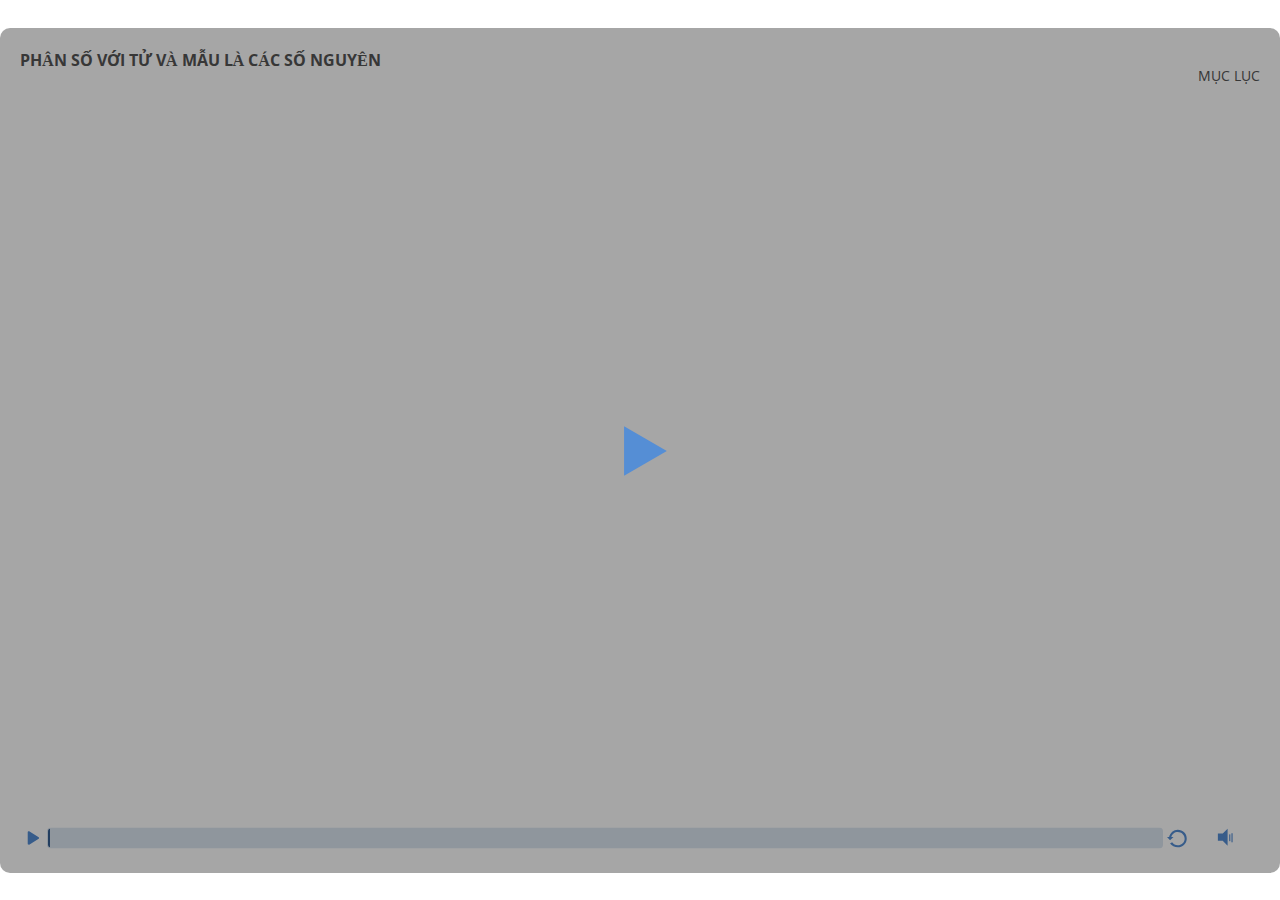
<file: index.html>
﻿<!doctype html>
<html lang="en-US">
<head>
  <meta charset="utf-8">
  <!-- Created using Storyline 360 - http://www.articulate.com  -->
  <!-- version: 3.71.29339.0 -->
  <title>PH&#194;N S&#7888; V&#7898;I T&#7916; V&#192; M&#7850;U L&#192; C&#193;C S&#7888; NGUY&#202;N</title>
  <meta http-equiv="x-ua-compatible" content="IE=edge"/>
  <meta name="viewport" content="width=device-width,initial-scale=1,user-scalable=no,shrink-to-fit=no,minimal-ui"/>
  <meta name="apple-mobile-web-app-capable" content="yes"/>
  <style>
    html, body { height: 100%; padding: 0; margin: 0 }
    #app { height: 100%; width: 100%; }
  </style>

  <script>
    window.DS = {};
    window.globals = {
      DATA_PATH_BASE: '',
      HAS_FRAME: true,
      HAS_SLIDE: true,

      lmsPresent: false,
      tinCanPresent: false,
      cmi5Present: false,
      aoSupport: false,
      scale: 'show all',
      captureRc: false,
      browserSize: 'fullscreen',
      bgColor: '#FFFFFF',
      features: 'AccessibleVideo,ConnectionMessages,FullScreenToggle,InsertSvgPicture,LayerPresentAsDialog,MultipleQuizTracking,UpdatedScrollingPanels,UpdatedThemeEditor',
      themeName: 'classic',
      preloaderColor: '#FFFFFF',
      suppressAnalytics: false,
      productChannel: 'stable',
      publishSource: 'storyline',
      aid: 'aid|6cc9507e-03ee-4b0c-bb9c-5612d7d1c317',
      cid: '1def69e9-7ca8-4026-b451-7a560873b1da',
      playerVersion: '3.71.29339.0',
      publishTimestamp: '2023-02-04T02:11:13.2882685Z',
      maxIosVideoElements: 10,
      connectionSettings: { },

      
      parseParams: function(qs) {
        if (window.globals.parsedParams != null) {
          return window.globals.parsedParams;
        }
        qs = (qs || window.location.search.substr(1)).split('+').join(' ');
        var params = {},
            tokens,
            re = /[?&]?([^=]+)=([^&]*)/g;

        while (tokens = re.exec(qs)) {
          params[decodeURIComponent(tokens[1]).trim()] =
            decodeURIComponent(tokens[2]).trim();
        }
        window.globals.parsedParams = params;
        return params;
      }

    };
  </script>
  <script>
    var isIe11 = ('ActiveXObject' in window || window.MSBlobBuilder != null)
      && window.msCrypto != null && !window.ActiveXObject;
    if (isIe11) {
      window.globals.unsupportedBrowser = true;
      document.write(atob('[base64]'));
    }
  </script>
  
  <script>window.THREE = { };</script>
  
</head>
<body style="background: #FFFFFF" class="cs-HTML theme-classic">
  <!-- 360 -->
  <script>!function(e){var i=/iPhone/i,o=/iPod/i,n=/iPad/i,t=/(?=.*\bAndroid\b)(?=.*\bMobile\b)/i,d=/Android/i,s=/(?=.*\bAndroid\b)(?=.*\bSD4930UR\b)/i,b=/(?=.*\bAndroid\b)(?=.*\b(?:KFOT|KFTT|KFJWI|KFJWA|KFSOWI|KFTHWI|KFTHWA|KFAPWI|KFAPWA|KFARWI|KFASWI|KFSAWI|KFSAWA)\b)/i,r=/IEMobile/i,h=/(?=.*\bWindows\b)(?=.*\bARM\b)/i,a=/BlackBerry/i,l=/BB10/i,p=/Opera Mini/i,f=/(CriOS|Chrome)(?=.*\bMobile\b)/i,u=/(?=.*\bFirefox\b)(?=.*\bMobile\b)/i,c=new RegExp("(?:Nexus 7|BNTV250|Kindle Fire|Silk|GT-P1000)","i"),w=function(e,i){return e.test(i)},A=function(e){var A=e||navigator.userAgent,v=A.split("[FBAN");if(void 0!==v[1]&&(A=v[0]),this.apple={phone:w(i,A),ipod:w(o,A),tablet:!w(i,A)&&w(n,A),device:w(i,A)||w(o,A)||w(n,A)},this.amazon={phone:w(s,A),tablet:!w(s,A)&&w(b,A),device:w(s,A)||w(b,A)},this.android={phone:w(s,A)||w(t,A),tablet:!w(s,A)&&!w(t,A)&&(w(b,A)||w(d,A)),device:w(s,A)||w(b,A)||w(t,A)||w(d,A)},this.windows={phone:w(r,A),tablet:w(h,A),device:w(r,A)||w(h,A)},this.other={blackberry:w(a,A),blackberry10:w(l,A),opera:w(p,A),firefox:w(u,A),chrome:w(f,A),device:w(a,A)||w(l,A)||w(p,A)||w(u,A)||w(f,A)},this.seven_inch=w(c,A),this.any=this.apple.device||this.android.device||this.windows.device||this.other.device||this.seven_inch,this.phone=this.apple.phone||this.android.phone||this.windows.phone,this.tablet=this.apple.tablet||this.android.tablet||this.windows.tablet,"undefined"==typeof window)return this},v=function(){var e=new A;return e.Class=A,e};"undefined"!=typeof module&&module.exports&&"undefined"==typeof window?module.exports=A:"undefined"!=typeof module&&module.exports&&"undefined"!=typeof window?module.exports=v():"function"==typeof define&&define.amd?define("isMobile",[],e.isMobile=v()):e.isMobile=v()}(this);
    window.isMobile.apple.tablet = window.isMobile.apple.tablet ||
      (navigator.platform === 'MacIntel' && navigator.maxTouchPoints > 1);
    window.isMobile.apple.device = window.isMobile.apple.device || window.isMobile.apple.tablet;
    window.isMobile.tablet = window.isMobile.tablet || window.isMobile.apple.tablet;
    window.isMobile.any = window.isMobile.any || window.isMobile.apple.tablet;
  </script>

  <div id="focus-sink" tabindex="-1"></div>

  <div id="preso"></div>
  <script>
    (function() {

      var classTypes = [ 'desktop', 'mobile', 'phone', 'tablet' ];

      var addDeviceClasses = function(prefix, testObj) {
        var curr, i;
        for (i = 0; i < classTypes.length; i++) {
          curr = classTypes[i];
          if (testObj[curr]) {
            document.body.classList.add(prefix + curr);
          }
        }
      };

      var params = window.globals.parseParams(),
          isDevicePreview = params.devicepreview === '1',
          isPhoneOverride = params.deviceType === 'phone' || (isDevicePreview && params.phone == '1'),
          isTabletOverride = (params.deviceType === 'tablet' || isDevicePreview) && !isPhoneOverride,
          isMobileOverride = isPhoneOverride || isTabletOverride;

      var deviceView = {
        desktop: !window.isMobile.any && !isMobileOverride,
        mobile: window.isMobile.any || isMobileOverride,
        phone: isPhoneOverride || (window.isMobile.phone && !isTabletOverride),
        tablet: isTabletOverride || window.isMobile.tablet
      };

      window.globals.deviceView = deviceView;
      window.isMobile.desktop = !window.isMobile.any;
      window.isMobile.mobile = window.isMobile.any;

      addDeviceClasses('view-', deviceView);

    })();
  </script>
  
  <script src='story_content/user.js' type=text/javascript></script>
  <div class="slide-loader"></div>

  <script>
    if (window.globals.deviceView.isMobile) { var doc = document, loader = doc.body.querySelector('.slide-loader'); [ 1, 2, 3 ].forEach(function(n) { var d = doc.createElement('div'); d.style.backgroundColor = window.globals.preloaderColor; d.classList.add('mobile-loader-dot'); d.classList.add('dot' + n); loader.appendChild(d); }); }
  </script>

  <div class="mobile-load-title-overlay" style="display: none">
    <div class="mobile-load-title">PH&#194;N S&#7888; V&#7898;I T&#7916; V&#192; M&#7850;U L&#192; C&#193;C S&#7888; NGUY&#202;N</div>
  </div>

  <div class="mobile-chrome-warning"></div>

  
<style>
  .warn-connection-dialog {
    display: none;
    background: transparent;
    pointer-events: none;
    position: fixed;
    left: 0;
    top: 0;
    width: 100%;
    height: 100%;
    z-index: 999;
  }

  .warn-connection-content {
    border-radius: 4px;
    background: white;
    border: 1px solid #E7E7E7;
    color: #333333;
    box-shadow: 0 2px 4px rgba(0, 0, 0, 0.25);
    transition: all 150ms ease-out;
    position: absolute;
    white-space: nowrap;
  }

  .view-phone.is-landscape .warn-connection-content {
    left: 23px;
    bottom: 23px;
  }

  .view-tablet.is-landscape .warn-connection-content {
    left: 50%;
    top: 20px;
    transform: translateX(-50%);
  }

  .is-portrait .warn-connection-content {
    transform: translate(-50%, calc(-100% - 15px));
  }

  .warn-connection-content p {
    display: inline-block;
    margin: 0 8px 0 0;
    line-height: 33px;
    font-size: 11px;
  }

  .warn-connection-content svg {
    position: relative;
    vertical-align: middle;
    margin: 0 2px 2px 8px;
  }

  .view-desktop .warn-connection-content {
    left: 1.5em;
    bottom: 1.5em;
  }

  .view-desktop .warn-connection-content p {
    font-size: 1.1em;
  }

  .is-offline .warn-connection-dialog {
    display: block;
  }

  .is-offline .cs-panel * {
    pointer-events: none !important;
  }

  .is-offline .cs-panel {
    pointer-events: all !important;
  }

  .is-offline #nav-controls * {
    pointer-events: none !important;
  }

  .is-offline #nav-controls {
    pointer-events: all !important;
  }
</style>

<div class="warn-connection-dialog">
  <div class="warn-connection-content">
    <svg width="17" height="15" viewBox="0 0 17 15" xmlns="http://www.w3.org/2000/svg">
      <path fill="#8F0000" stroke="white" d="M16.07,12.98 L15.88,12.23 L9.51,1.21 C8.97,0.26,7.6,0.26,7.06,1.21 L0.69,12.23 C0.15,13.16,0.81,14.36,1.91,14.36 H14.65 C15.47,14.36,16.05,13.7,16.07,12.98 Z"/>
      <path fill="white" stroke="white" d="M8.58,5.5 C8.35,5.28,8.5,5.35,8.21,5.32 C8.09,5.35,7.97,5.49,7.96,5.67 C7.97,5.79,7.98,5.92,7.98,6.04 L7.98,6.04 C7.99,6.17,8,6.31,8.01,6.43 L8.01,6.44 C8.03,6.92,8.06,7.41,8.09,7.9 L8.09,7.9 C8.12,8.39,8.14,8.88,8.17,9.37 C8.17,9.39,8.18,9.42,8.2,9.44 C8.23,9.46,8.25,9.47,8.28,9.47 C8.31,9.47,8.34,9.46,8.35,9.44 C8.37,9.43,8.38,9.4,8.39,9.35 L8.39,9.34 C8.39,9.24,8.4,9.15,8.4,9.05 L8.4,9.05 C8.41,8.96,8.41,8.86,8.42,8.75 C8.43,8.44,8.45,8.12,8.47,7.81 L8.47,7.81 C8.49,7.49,8.51,7.18,8.53,6.87 C8.55,6.46,8.56,6.05,8.59,5.64 L8.6,5.62 C8.6,5.57,8.59,5.53,8.58,5.5 L8.21,5.32 Z"/>
      <circle fill="white" stroke="white" cx="8.3" cy="11.35" r="0.3"/>
    </svg>
    <p>You are offline. Trying to reconnect...</p>
  </div>
</div>

<script>
  (function() {
    window.DS.connection = {
      warningShown: false,
      assets: {},
      loadingAssetGroup: false,
      retryDelay: 500
    };

    // @TODO this is POC code and can be cleaned up a bit more if we move forward
    // with the feature



    // The `window.globals.features` variable must be set in `webpack.dev.config` when testing locally - it is not enough
    // to have it in the data - but it must be set there as well.
    var useConnectionMessages = window.AbortController != null &&
      window.location.protocol != 'file:' &&
      window.globals.features.indexOf('ConnectionMessages') != -1;

    window.DS.connection.useConnectionMessages = useConnectionMessages

    var assetCount = 0;
    var checkLoadedId;
    var connectionSettings = window.globals.connectionSettings;

    if (useConnectionMessages && connectionSettings != null) {
      var contentEl = document.querySelector('.warn-connection-content');
      var messageEl = contentEl.querySelector('p')

      if (connectionSettings.useDarkTheme) {
        contentEl.style.borderColor = '#BABBBA';
        contentEl.style.backgroundColor = '#282828';
        contentEl.style.color = '#FFFFFF';
      }

      if (connectionSettings.message != null) {
        messageEl.textContent = window.decodeURIComponent(connectionSettings.message);
      }
    }

    function checkAssetsReady() {
      for (var i in DS.connection.assets) {
        if (!DS.connection.assets[i].success) {
          return false;
        }
      }
      return true;
    }

    function stopAssetGroup() {
      if (!useConnectionMessages) { return; }

      assetCount = 0;

      DS.connection.oldAssetGroup = DS.connection.assets;
      DS.connection.assets = {};
      DS.connection.loadingAssetGroup = false;
      clearInterval(checkLoadedId);
    }

    function startAssetGroup() {
      if (!useConnectionMessages) { return; }
      var ticks = 0;
      clearInterval(checkLoadedId);
      checkLoadedId = setInterval(function() {
        var loaded = 0;
        if (assetCount === 0 && loaded === 0) {
          clearInterval(checkLoadedId);
          return;
        }

        for (var i in DS.connection.assets) {
          if (DS.connection.assets[i].success) {
            loaded++;
          }
        }

        if (assetCount === loaded && checkAssetsReady()) {
          for (var i in DS.connection.assets) {
            if (DS.connection.assets[i].action) {
              DS.connection.assets[i].action();
            }
          }
          hideWarning();
          stopAssetGroup();
        }
      }, 100)
    }

    function requiredAsset(url, action, retry, type) {
      if (!useConnectionMessages) { return; }
      if (DS.connection.assets[url]) { return; }

      DS.connection.assets[url] = {
        success: false, action: action, retry: retry, type: type
      };
      assetCount = Object.keys(DS.connection.assets).length;
      if (!DS.connection.loadingAssetGroup) {
        startAssetGroup();
      }
      DS.connection.loadingAssetGroup = true;
    }

    function assetLoaded(url) {
      if (!useConnectionMessages) { return; }
      if (DS.connection.assets[url]) {
        DS.connection.assets[url].success = true;
      }
    }

    function assetFailed(url) {
      if (!useConnectionMessages) { return; }
      if (!DS.connection.assets[url]) {
        if (/\.js$/.test(url)) {
          setTimeout(function() {
            if (DS.connection.lastSlideLoaded != null) {
              DS.connection.lastSlideLoaded();
            }
          }, DS.connection.retryDelay);
        }
        return;
      }
      if (!DS.connection.warningShown) { showWarning(); }
      if (DS.connection.assets[url].retry) {
        setTimeout(function() {
          if (!DS.connection.assets[url].success) {
            DS.connection.assets[url].retry()
          }
        }, DS.connection.retryDelay);
      }
    }

    function hideWarning() {
      document.body.classList.remove('is-offline');
      DS.connection.warningShown = false;
    }
    DS.connection.hideWarning = hideWarning

    function showWarning(btn) {
      document.body.classList.add('is-offline')
      DS.connection.warningShown = true;
      updateWarningPosition();
    }

    function updateWarningPosition() {
      if (!DS.connection.warningShown) {
        return;
      }

      var isPortrait = document.body.classList.contains('is-portrait');
      var warningEl = document.querySelector('.warn-connection-content');

      if (isPortrait) {
        var slide = document.querySelector('.primary-slide');
        var slideRect = slide.getBoundingClientRect();

        warningEl.style.top = `${slideRect.top}px`
        warningEl.style.left = `${slideRect.left + slideRect.width / 2}px`
      } else {
        warningEl.style.top = null;
        warningEl.style.left = null;
      }

      window.requestAnimationFrame(updateWarningPosition);
    }

    // these will all be noops if the feature flag isn't set in
    // the data and `window.globals.features`
    DS.connection.requiredAsset = requiredAsset;
    DS.connection.assetLoaded = assetLoaded;
    DS.connection.assetFailed = assetFailed;
    DS.connection.stopAssetGroup = stopAssetGroup;
    DS.connection.startAssetGroup = startAssetGroup;
  })();
</script>


  <script>
    
    if (window.autoSpider && window.vInterfaceObject) {
      document.querySelector('.mobile-load-title-overlay').style.display = 'none';
    }
  </script>

  

  <link rel="stylesheet" href="html5/data/css/output.min.css" data-noprefix/>
</body>
<script src="html5/lib/scripts/bootstrapper.min.js"></script>
</html>
</file>
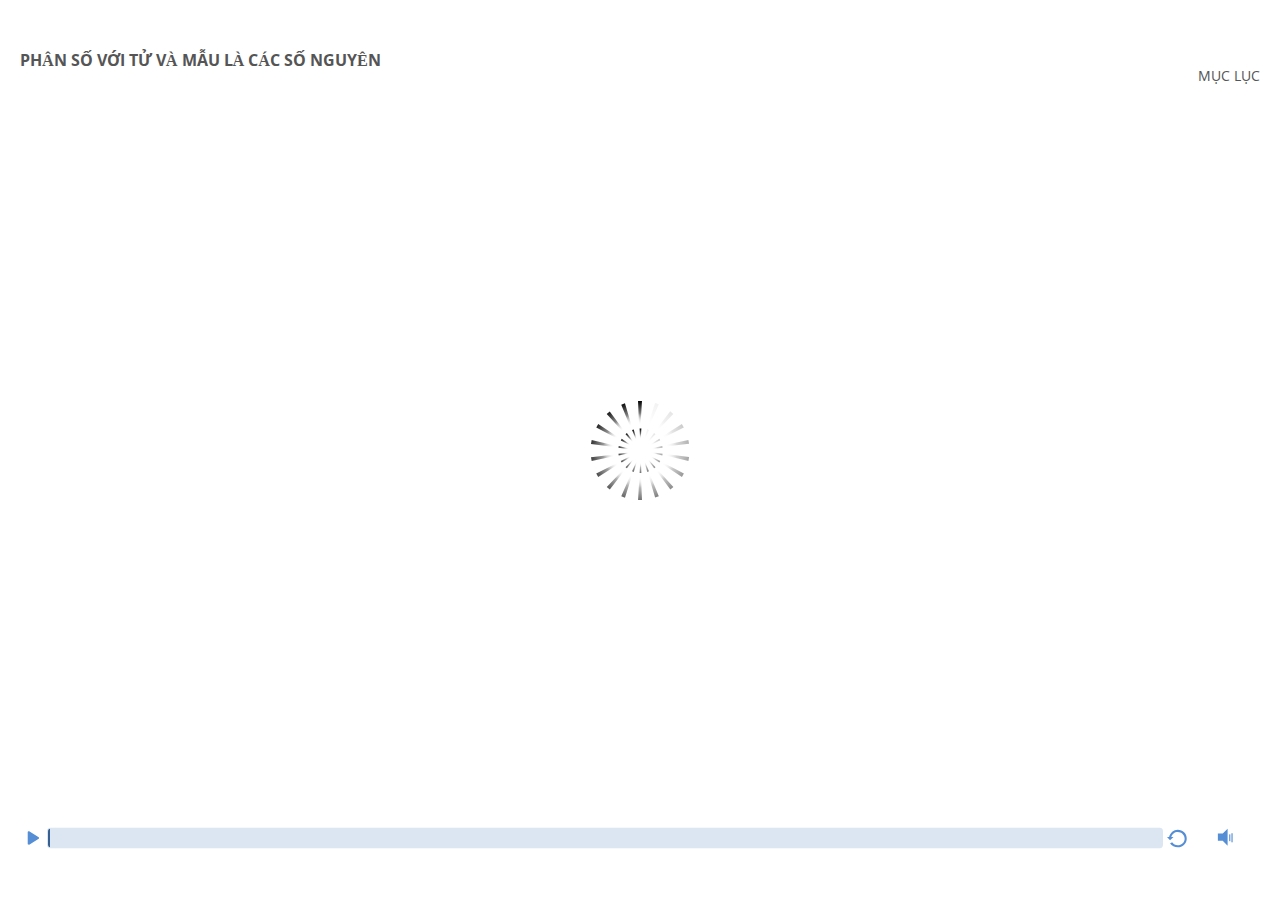
<file: index_lms.html>
<!doctype html>
<html lang="en-US">
<head>
  <meta charset="utf-8">
  <!-- Created using Storyline 360 - http://www.articulate.com  -->
  <!-- version: 3.71.29339.0 -->
  <title>PH&#194;N S&#7888; V&#7898;I T&#7916; V&#192; M&#7850;U L&#192; C&#193;C S&#7888; NGUY&#202;N</title>
  <meta http-equiv="x-ua-compatible" content="IE=edge"/>
  <meta name="viewport" content="width=device-width,initial-scale=1,user-scalable=no,shrink-to-fit=no,minimal-ui"/>
  <meta name="apple-mobile-web-app-capable" content="yes"/>
  <style>
    html, body { height: 100%; padding: 0; margin: 0 }
    #app { height: 100%; width: 100%; }
  </style>

  <script>
    window.DS = {};
    window.globals = {
      DATA_PATH_BASE: '',
      HAS_FRAME: true,
      HAS_SLIDE: true,

      lmsPresent: true,
      tinCanPresent: false,
      cmi5Present: false,
      aoSupport: false,
      scale: 'show all',
      captureRc: false,
      browserSize: 'fullscreen',
      bgColor: '#FFFFFF',
      features: 'AccessibleVideo,ConnectionMessages,FullScreenToggle,InsertSvgPicture,LayerPresentAsDialog,MultipleQuizTracking,UpdatedScrollingPanels,UpdatedThemeEditor',
      themeName: 'classic',
      preloaderColor: '#FFFFFF',
      suppressAnalytics: false,
      productChannel: 'stable',
      publishSource: 'storyline',
      aid: 'aid|6cc9507e-03ee-4b0c-bb9c-5612d7d1c317',
      cid: '1def69e9-7ca8-4026-b451-7a560873b1da',
      playerVersion: '3.71.29339.0',
      publishTimestamp: '2023-02-04T02:11:13.3391330Z',
      maxIosVideoElements: 10,
      connectionSettings: { },

      
      parseParams: function(qs) {
        if (window.globals.parsedParams != null) {
          return window.globals.parsedParams;
        }
        qs = (qs || window.location.search.substr(1)).split('+').join(' ');
        var params = {},
            tokens,
            re = /[?&]?([^=]+)=([^&]*)/g;

        while (tokens = re.exec(qs)) {
          params[decodeURIComponent(tokens[1]).trim()] =
            decodeURIComponent(tokens[2]).trim();
        }
        window.globals.parsedParams = params;
        return params;
      }

    };
  </script>
  <script>
    var isIe11 = ('ActiveXObject' in window || window.MSBlobBuilder != null)
      && window.msCrypto != null && !window.ActiveXObject;
    if (isIe11) {
      window.globals.unsupportedBrowser = true;
      document.write(atob('[base64]'));
    }
  </script>
  <script src="lms/scormdriver.js" charset="utf-8"></script>
  <script>window.THREE = { };</script>
  
</head>
<body style="background: #FFFFFF" class="cs-HTML theme-classic">
  <!-- 360 -->
  <script>!function(e){var i=/iPhone/i,o=/iPod/i,n=/iPad/i,t=/(?=.*\bAndroid\b)(?=.*\bMobile\b)/i,d=/Android/i,s=/(?=.*\bAndroid\b)(?=.*\bSD4930UR\b)/i,b=/(?=.*\bAndroid\b)(?=.*\b(?:KFOT|KFTT|KFJWI|KFJWA|KFSOWI|KFTHWI|KFTHWA|KFAPWI|KFAPWA|KFARWI|KFASWI|KFSAWI|KFSAWA)\b)/i,r=/IEMobile/i,h=/(?=.*\bWindows\b)(?=.*\bARM\b)/i,a=/BlackBerry/i,l=/BB10/i,p=/Opera Mini/i,f=/(CriOS|Chrome)(?=.*\bMobile\b)/i,u=/(?=.*\bFirefox\b)(?=.*\bMobile\b)/i,c=new RegExp("(?:Nexus 7|BNTV250|Kindle Fire|Silk|GT-P1000)","i"),w=function(e,i){return e.test(i)},A=function(e){var A=e||navigator.userAgent,v=A.split("[FBAN");if(void 0!==v[1]&&(A=v[0]),this.apple={phone:w(i,A),ipod:w(o,A),tablet:!w(i,A)&&w(n,A),device:w(i,A)||w(o,A)||w(n,A)},this.amazon={phone:w(s,A),tablet:!w(s,A)&&w(b,A),device:w(s,A)||w(b,A)},this.android={phone:w(s,A)||w(t,A),tablet:!w(s,A)&&!w(t,A)&&(w(b,A)||w(d,A)),device:w(s,A)||w(b,A)||w(t,A)||w(d,A)},this.windows={phone:w(r,A),tablet:w(h,A),device:w(r,A)||w(h,A)},this.other={blackberry:w(a,A),blackberry10:w(l,A),opera:w(p,A),firefox:w(u,A),chrome:w(f,A),device:w(a,A)||w(l,A)||w(p,A)||w(u,A)||w(f,A)},this.seven_inch=w(c,A),this.any=this.apple.device||this.android.device||this.windows.device||this.other.device||this.seven_inch,this.phone=this.apple.phone||this.android.phone||this.windows.phone,this.tablet=this.apple.tablet||this.android.tablet||this.windows.tablet,"undefined"==typeof window)return this},v=function(){var e=new A;return e.Class=A,e};"undefined"!=typeof module&&module.exports&&"undefined"==typeof window?module.exports=A:"undefined"!=typeof module&&module.exports&&"undefined"!=typeof window?module.exports=v():"function"==typeof define&&define.amd?define("isMobile",[],e.isMobile=v()):e.isMobile=v()}(this);
    window.isMobile.apple.tablet = window.isMobile.apple.tablet ||
      (navigator.platform === 'MacIntel' && navigator.maxTouchPoints > 1);
    window.isMobile.apple.device = window.isMobile.apple.device || window.isMobile.apple.tablet;
    window.isMobile.tablet = window.isMobile.tablet || window.isMobile.apple.tablet;
    window.isMobile.any = window.isMobile.any || window.isMobile.apple.tablet;
  </script>

  <div id="focus-sink" tabindex="-1"></div>

  <div id="preso"></div>
  <script>
    (function() {

      var classTypes = [ 'desktop', 'mobile', 'phone', 'tablet' ];

      var addDeviceClasses = function(prefix, testObj) {
        var curr, i;
        for (i = 0; i < classTypes.length; i++) {
          curr = classTypes[i];
          if (testObj[curr]) {
            document.body.classList.add(prefix + curr);
          }
        }
      };

      var params = window.globals.parseParams(),
          isDevicePreview = params.devicepreview === '1',
          isPhoneOverride = params.deviceType === 'phone' || (isDevicePreview && params.phone == '1'),
          isTabletOverride = (params.deviceType === 'tablet' || isDevicePreview) && !isPhoneOverride,
          isMobileOverride = isPhoneOverride || isTabletOverride;

      var deviceView = {
        desktop: !window.isMobile.any && !isMobileOverride,
        mobile: window.isMobile.any || isMobileOverride,
        phone: isPhoneOverride || (window.isMobile.phone && !isTabletOverride),
        tablet: isTabletOverride || window.isMobile.tablet
      };

      window.globals.deviceView = deviceView;
      window.isMobile.desktop = !window.isMobile.any;
      window.isMobile.mobile = window.isMobile.any;

      addDeviceClasses('view-', deviceView);

    })();
  </script>
  
  <script src='story_content/user.js' type=text/javascript></script>
  <div class="slide-loader"></div>

  <script>
    if (window.globals.deviceView.isMobile) { var doc = document, loader = doc.body.querySelector('.slide-loader'); [ 1, 2, 3 ].forEach(function(n) { var d = doc.createElement('div'); d.style.backgroundColor = window.globals.preloaderColor; d.classList.add('mobile-loader-dot'); d.classList.add('dot' + n); loader.appendChild(d); }); }
  </script>

  <div class="mobile-load-title-overlay" style="display: none">
    <div class="mobile-load-title">PH&#194;N S&#7888; V&#7898;I T&#7916; V&#192; M&#7850;U L&#192; C&#193;C S&#7888; NGUY&#202;N</div>
  </div>

  <div class="mobile-chrome-warning"></div>

  
<style>
  .warn-connection-dialog {
    display: none;
    background: transparent;
    pointer-events: none;
    position: fixed;
    left: 0;
    top: 0;
    width: 100%;
    height: 100%;
    z-index: 999;
  }

  .warn-connection-content {
    border-radius: 4px;
    background: white;
    border: 1px solid #E7E7E7;
    color: #333333;
    box-shadow: 0 2px 4px rgba(0, 0, 0, 0.25);
    transition: all 150ms ease-out;
    position: absolute;
    white-space: nowrap;
  }

  .view-phone.is-landscape .warn-connection-content {
    left: 23px;
    bottom: 23px;
  }

  .view-tablet.is-landscape .warn-connection-content {
    left: 50%;
    top: 20px;
    transform: translateX(-50%);
  }

  .is-portrait .warn-connection-content {
    transform: translate(-50%, calc(-100% - 15px));
  }

  .warn-connection-content p {
    display: inline-block;
    margin: 0 8px 0 0;
    line-height: 33px;
    font-size: 11px;
  }

  .warn-connection-content svg {
    position: relative;
    vertical-align: middle;
    margin: 0 2px 2px 8px;
  }

  .view-desktop .warn-connection-content {
    left: 1.5em;
    bottom: 1.5em;
  }

  .view-desktop .warn-connection-content p {
    font-size: 1.1em;
  }

  .is-offline .warn-connection-dialog {
    display: block;
  }

  .is-offline .cs-panel * {
    pointer-events: none !important;
  }

  .is-offline .cs-panel {
    pointer-events: all !important;
  }

  .is-offline #nav-controls * {
    pointer-events: none !important;
  }

  .is-offline #nav-controls {
    pointer-events: all !important;
  }
</style>

<div class="warn-connection-dialog">
  <div class="warn-connection-content">
    <svg width="17" height="15" viewBox="0 0 17 15" xmlns="http://www.w3.org/2000/svg">
      <path fill="#8F0000" stroke="white" d="M16.07,12.98 L15.88,12.23 L9.51,1.21 C8.97,0.26,7.6,0.26,7.06,1.21 L0.69,12.23 C0.15,13.16,0.81,14.36,1.91,14.36 H14.65 C15.47,14.36,16.05,13.7,16.07,12.98 Z"/>
      <path fill="white" stroke="white" d="M8.58,5.5 C8.35,5.28,8.5,5.35,8.21,5.32 C8.09,5.35,7.97,5.49,7.96,5.67 C7.97,5.79,7.98,5.92,7.98,6.04 L7.98,6.04 C7.99,6.17,8,6.31,8.01,6.43 L8.01,6.44 C8.03,6.92,8.06,7.41,8.09,7.9 L8.09,7.9 C8.12,8.39,8.14,8.88,8.17,9.37 C8.17,9.39,8.18,9.42,8.2,9.44 C8.23,9.46,8.25,9.47,8.28,9.47 C8.31,9.47,8.34,9.46,8.35,9.44 C8.37,9.43,8.38,9.4,8.39,9.35 L8.39,9.34 C8.39,9.24,8.4,9.15,8.4,9.05 L8.4,9.05 C8.41,8.96,8.41,8.86,8.42,8.75 C8.43,8.44,8.45,8.12,8.47,7.81 L8.47,7.81 C8.49,7.49,8.51,7.18,8.53,6.87 C8.55,6.46,8.56,6.05,8.59,5.64 L8.6,5.62 C8.6,5.57,8.59,5.53,8.58,5.5 L8.21,5.32 Z"/>
      <circle fill="white" stroke="white" cx="8.3" cy="11.35" r="0.3"/>
    </svg>
    <p>You are offline. Trying to reconnect...</p>
  </div>
</div>

<script>
  (function() {
    window.DS.connection = {
      warningShown: false,
      assets: {},
      loadingAssetGroup: false,
      retryDelay: 500
    };

    // @TODO this is POC code and can be cleaned up a bit more if we move forward
    // with the feature



    // The `window.globals.features` variable must be set in `webpack.dev.config` when testing locally - it is not enough
    // to have it in the data - but it must be set there as well.
    var useConnectionMessages = window.AbortController != null &&
      window.location.protocol != 'file:' &&
      window.globals.features.indexOf('ConnectionMessages') != -1;

    window.DS.connection.useConnectionMessages = useConnectionMessages

    var assetCount = 0;
    var checkLoadedId;
    var connectionSettings = window.globals.connectionSettings;

    if (useConnectionMessages && connectionSettings != null) {
      var contentEl = document.querySelector('.warn-connection-content');
      var messageEl = contentEl.querySelector('p')

      if (connectionSettings.useDarkTheme) {
        contentEl.style.borderColor = '#BABBBA';
        contentEl.style.backgroundColor = '#282828';
        contentEl.style.color = '#FFFFFF';
      }

      if (connectionSettings.message != null) {
        messageEl.textContent = window.decodeURIComponent(connectionSettings.message);
      }
    }

    function checkAssetsReady() {
      for (var i in DS.connection.assets) {
        if (!DS.connection.assets[i].success) {
          return false;
        }
      }
      return true;
    }

    function stopAssetGroup() {
      if (!useConnectionMessages) { return; }

      assetCount = 0;

      DS.connection.oldAssetGroup = DS.connection.assets;
      DS.connection.assets = {};
      DS.connection.loadingAssetGroup = false;
      clearInterval(checkLoadedId);
    }

    function startAssetGroup() {
      if (!useConnectionMessages) { return; }
      var ticks = 0;
      clearInterval(checkLoadedId);
      checkLoadedId = setInterval(function() {
        var loaded = 0;
        if (assetCount === 0 && loaded === 0) {
          clearInterval(checkLoadedId);
          return;
        }

        for (var i in DS.connection.assets) {
          if (DS.connection.assets[i].success) {
            loaded++;
          }
        }

        if (assetCount === loaded && checkAssetsReady()) {
          for (var i in DS.connection.assets) {
            if (DS.connection.assets[i].action) {
              DS.connection.assets[i].action();
            }
          }
          hideWarning();
          stopAssetGroup();
        }
      }, 100)
    }

    function requiredAsset(url, action, retry, type) {
      if (!useConnectionMessages) { return; }
      if (DS.connection.assets[url]) { return; }

      DS.connection.assets[url] = {
        success: false, action: action, retry: retry, type: type
      };
      assetCount = Object.keys(DS.connection.assets).length;
      if (!DS.connection.loadingAssetGroup) {
        startAssetGroup();
      }
      DS.connection.loadingAssetGroup = true;
    }

    function assetLoaded(url) {
      if (!useConnectionMessages) { return; }
      if (DS.connection.assets[url]) {
        DS.connection.assets[url].success = true;
      }
    }

    function assetFailed(url) {
      if (!useConnectionMessages) { return; }
      if (!DS.connection.assets[url]) {
        if (/\.js$/.test(url)) {
          setTimeout(function() {
            if (DS.connection.lastSlideLoaded != null) {
              DS.connection.lastSlideLoaded();
            }
          }, DS.connection.retryDelay);
        }
        return;
      }
      if (!DS.connection.warningShown) { showWarning(); }
      if (DS.connection.assets[url].retry) {
        setTimeout(function() {
          if (!DS.connection.assets[url].success) {
            DS.connection.assets[url].retry()
          }
        }, DS.connection.retryDelay);
      }
    }

    function hideWarning() {
      document.body.classList.remove('is-offline');
      DS.connection.warningShown = false;
    }
    DS.connection.hideWarning = hideWarning

    function showWarning(btn) {
      document.body.classList.add('is-offline')
      DS.connection.warningShown = true;
      updateWarningPosition();
    }

    function updateWarningPosition() {
      if (!DS.connection.warningShown) {
        return;
      }

      var isPortrait = document.body.classList.contains('is-portrait');
      var warningEl = document.querySelector('.warn-connection-content');

      if (isPortrait) {
        var slide = document.querySelector('.primary-slide');
        var slideRect = slide.getBoundingClientRect();

        warningEl.style.top = `${slideRect.top}px`
        warningEl.style.left = `${slideRect.left + slideRect.width / 2}px`
      } else {
        warningEl.style.top = null;
        warningEl.style.left = null;
      }

      window.requestAnimationFrame(updateWarningPosition);
    }

    // these will all be noops if the feature flag isn't set in
    // the data and `window.globals.features`
    DS.connection.requiredAsset = requiredAsset;
    DS.connection.assetLoaded = assetLoaded;
    DS.connection.assetFailed = assetFailed;
    DS.connection.stopAssetGroup = stopAssetGroup;
    DS.connection.startAssetGroup = startAssetGroup;
  })();
</script>


  <script>
    
    if (window.autoSpider && window.vInterfaceObject) {
      document.querySelector('.mobile-load-title-overlay').style.display = 'none';
    }
  </script>

  

  <link rel="stylesheet" href="html5/data/css/output.min.css" data-noprefix/>
</body>
<script src="html5/lib/scripts/bootstrapper.min.js"></script>
</html>
</file>
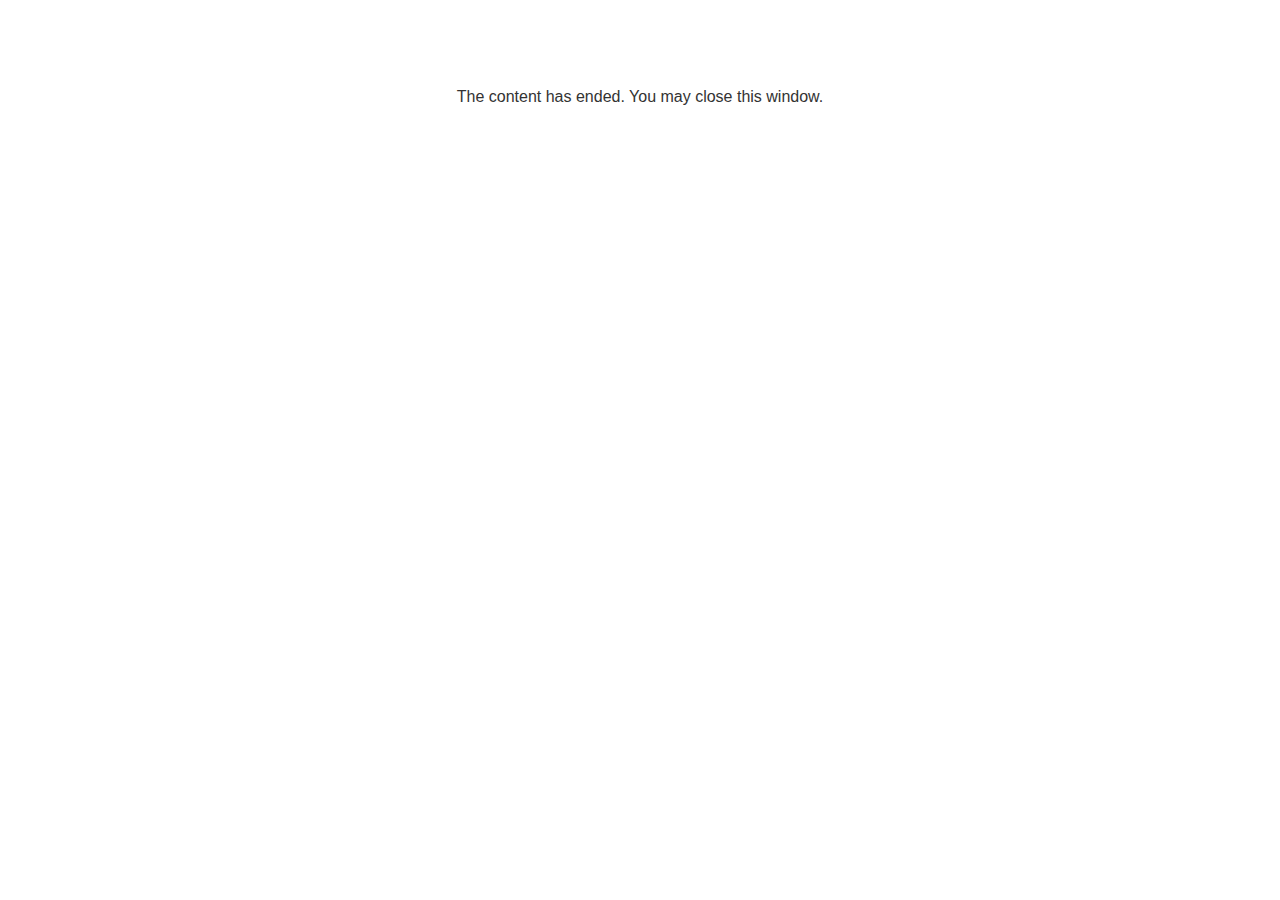
<file: lms/goodbye.html>
<!doctype html>
<html>
<body style="background-color: #ffffff;">

<p role="alert" style="color: #333333;font-family: Open Sans, articulate, tahoma, arial;font-size: medium;text-align: center;">
<br><br><br><br>
The content has ended. You may close this window.
</p>

</body>
</html>
</file>
